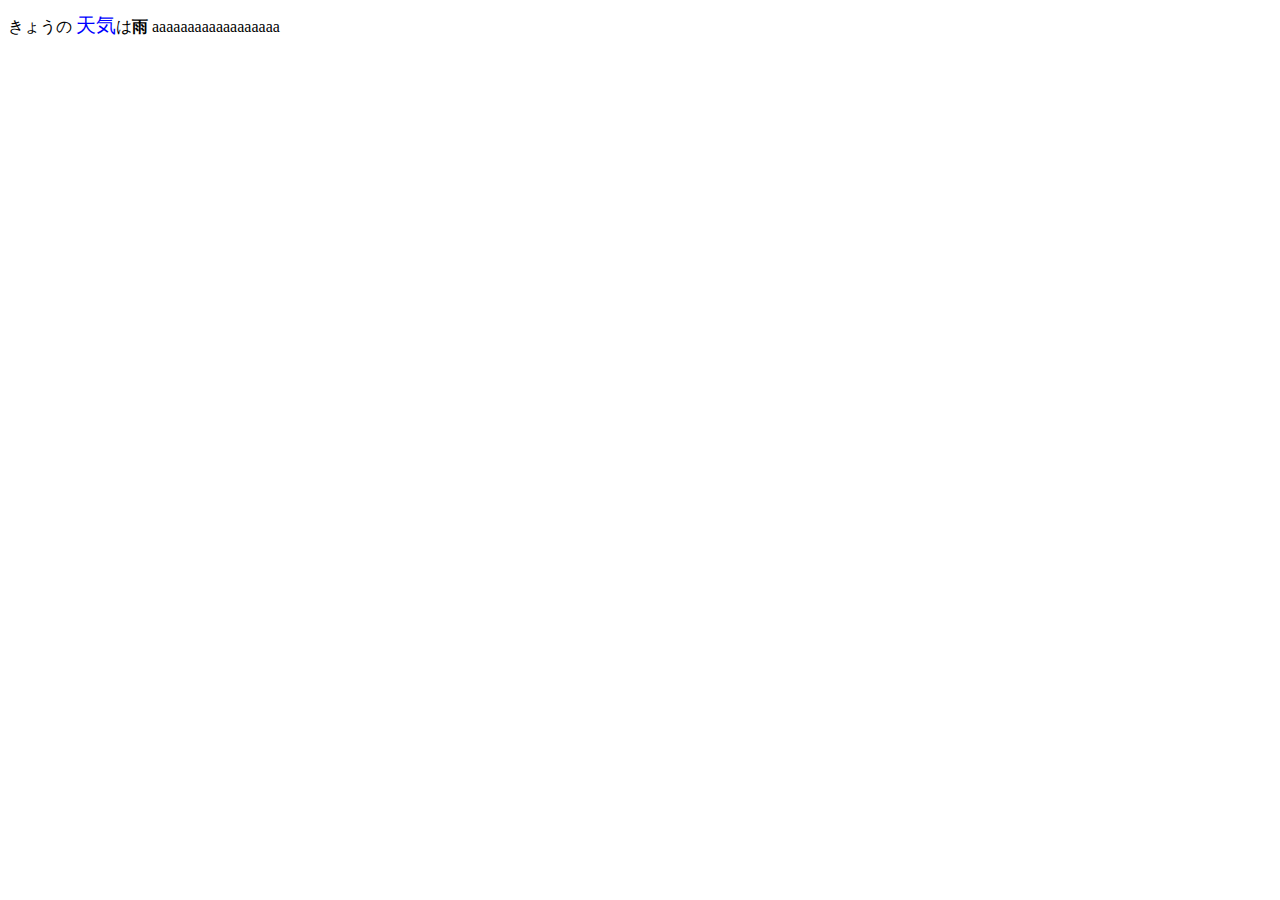
<file: a.html>
<!DOCTYPE html>
<html lang="en">
  <head>
    <meta charset="UTF-8" />
    <meta name="viewport" content="width=device-width, initial-scale=1.0" />
    <title>Document</title>
  </head>
  <style>
    span {
      color: blue;
      font-size: 20px;
      line-height: 1.7;
    }
  </style>
  <body>
    <!-- <a href="yohool.caa">東京</a>
    <a href="yohool.caa">東京</a>

    <div><p>関東</p></div>
    <div><p>関東</p></div> -->
    <!-- <a href="yohool.caa">東京</a>
    <div><p>東京</p></div>
    <div>やまなし<a href="yohool.caa">東京</a></div> -->

    きょうの <span>天気</span>は<strong>雨</strong>

    aaaaaaaaaaaaaaaaaa
  </body>
</html>
</file>
